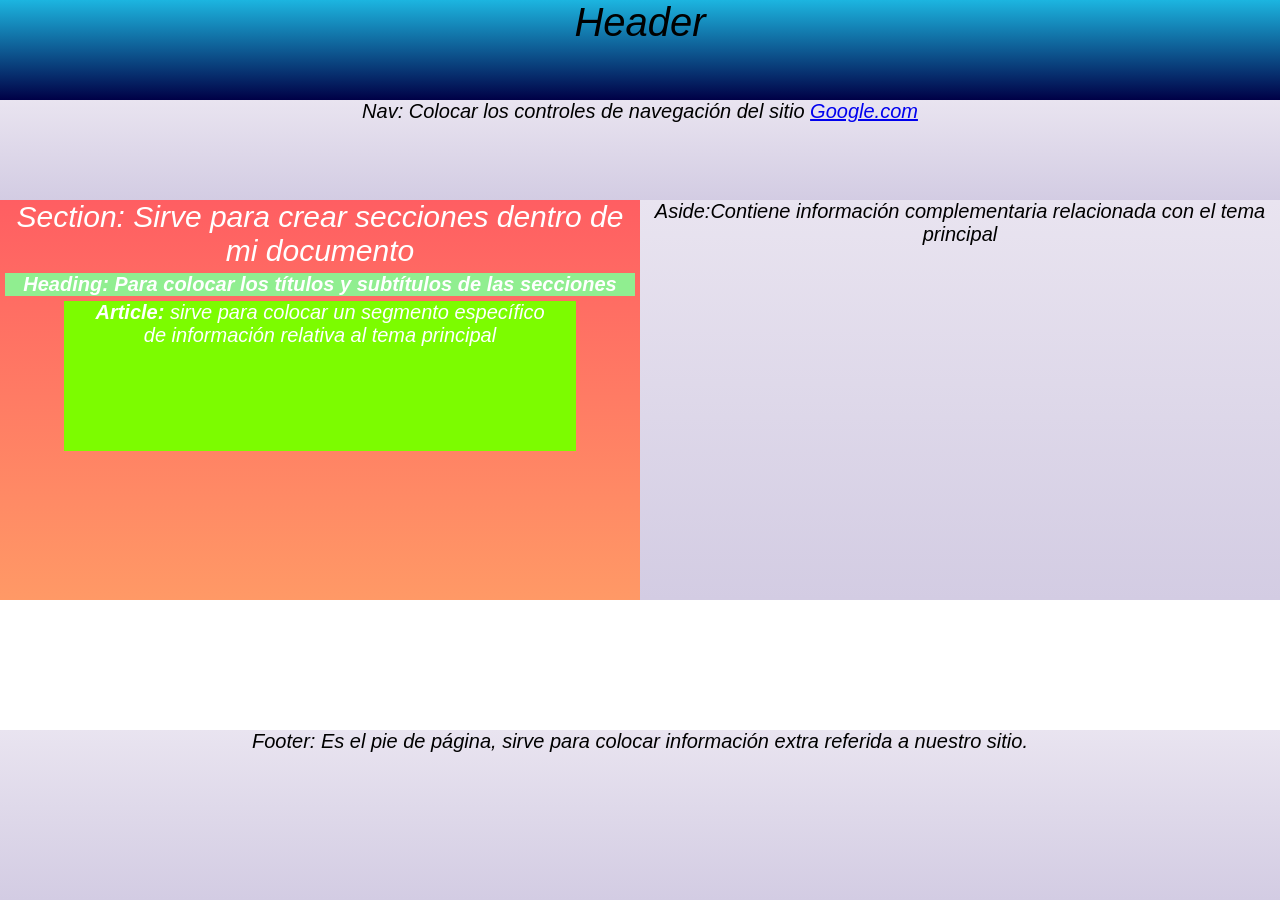
<file: ejercicio1-html/index.html>
<!DOCTYPE html>
<html lang="en">

<head>
    <meta charset="UTF-8">
    <meta name="viewport" content="width=device-width, initial-scale=1.0">
    <meta http-equiv="X-UA-Compatible" content="ie=edge">
    <title>Document</title>
</head>

<body>
    <!DOCTYPE html>
    <html lang="en">

    <head>
        <meta charset="UTF-8">
        <meta name="viewport" content="width=device-width, initial-scale=1.0">
        <meta http-equiv="X-UA-Compatible" content="ie=edge">
        <title>Document</title>
        <link rel="stylesheet" href="Css/main.css">
    </head>

    <body>
        <header class="header">Header</header>
        <nav id="nav">Nav: Colocar los controles de navegación del sitio <a href="https://google.com">Google.com</a></nav>
        <section class="section">
            Section: Sirve para crear secciones dentro de mi documento
            <h1 class="heading" class="section">Heading: Para colocar los títulos y subtítulos de las secciones</h1>
            <article class="article"> <b>Article:</b> sirve para colocar un segmento específico <br> de información relativa al tema principal</article>
        </section>
        <aside id="asidefootercolor" class="aside">Aside:Contiene información complementaria relacionada con el tema principal</aside>
        <footer id="asidefootercolor" class="etiquetafooter">Footer: Es el pie de página, sirve para colocar información extra referida a nuestro sitio.</footer>
    </body>

    </html>
</body>

</html>
</file>
<file: ejercicio1-html/Css/main.css>
* {
    margin: 0%;
    font-family: 'Roboto', sans-serif;
    text-align: center;
    font-style: italic;
    font-size: 20px;
}

.header {
    background: #000046;
    /* fallback for old browsers */
    background: -webkit-linear-gradient(to bottom, #1CB5E0, #000046);
    /* Chrome 10-25, Safari 5.1-6 */
    background: linear-gradient(to bottom, #1CB5E0, #000046);
    /* W3C, IE 10+/ Edge, Firefox 16+, Chrome 26+, Opera 12+, Safari 7+ */
    font-size: 40px;
    width: 100%;
    height: 100px;
}

#nav {
    background: #D3CCE3;
    /* fallback for old browsers */
    background: -webkit-linear-gradient(to bottom, #E9E4F0, #D3CCE3);
    /* Chrome 10-25, Safari 5.1-6 */
    background: linear-gradient(to bottom, #E9E4F0, #D3CCE3);
    /* W3C, IE 10+/ Edge, Firefox 16+, Chrome 26+, Opera 12+, Safari 7+ */
    ;
    height: 100px;
    font-size: 20px;
}

#asidefootercolor {
    background: #D3CCE3;
    /* fallback for old browsers */
    background: -webkit-linear-gradient(to bottom, #E9E4F0, #D3CCE3);
    /* Chrome 10-25, Safari 5.1-6 */
    background: linear-gradient(to bottom, #E9E4F0, #D3CCE3);
    /* W3C, IE 10+/ Edge, Firefox 16+, Chrome 26+, Opera 12+, Safari 7+ */
}

.aside {
    width: 50%;
    float: right;
    height: 400px;
}

.etiquetafooter {
    background-color: indigo;
    position: fixed;
    bottom: 0%;
    width: 100%;
    height: 170px;
}

.section {
    background: #ff9966;
    /* fallback for old browsers */
    background: -webkit-linear-gradient(to bottom, #ff5e62, #ff9966);
    /* Chrome 10-25, Safari 5.1-6 */
    background: linear-gradient(to bottom, #ff5e62, #ff9966);
    /* W3C, IE 10+/ Edge, Firefox 16+, Chrome 26+, Opera 12+, Safari 7+ */
    float: left;
    width: 50%;
    height: 400px;
    color: white;
    font-size: 30px;
}

.article {
    background: lawngreen;
    width: 80%;
    height: 150px;
    margin-left: auto;
    margin-right: auto;
    margin-top: auto;
    margin-bottom: auto;
}

.heading {
    background: lightgreen;
    margin: 5px;
}
</file>
